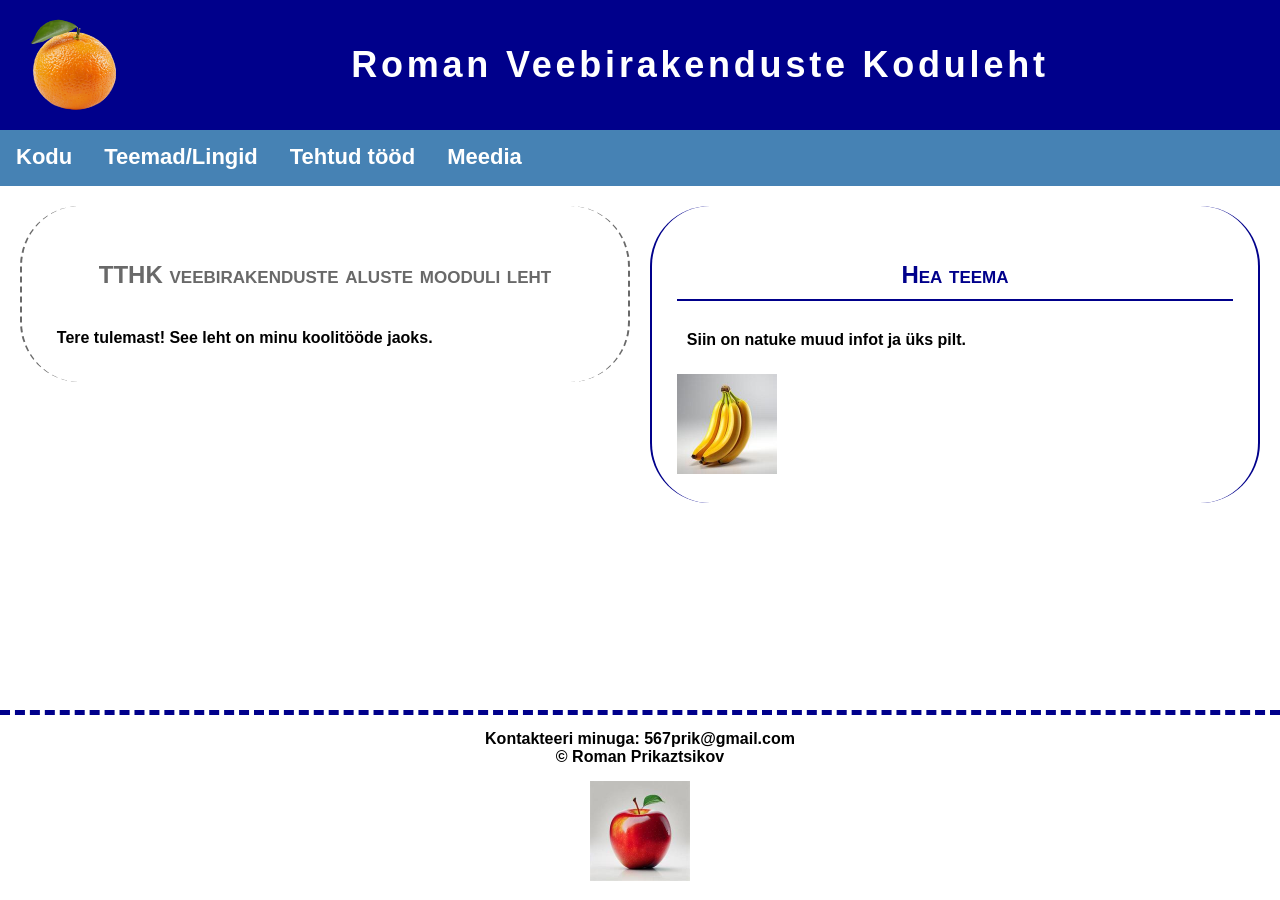
<file: Website/index.html>
<!DOCTYPE html>
<html lang="et">
<head>
    <meta charset="UTF-8">
    <title>Roman Veebirakenduste Koduleht</title>
    <link rel="stylesheet" href="style.css">
</head>
<body>

<header>
    <h1>Roman Veebirakenduste Koduleht</h1>
</header>

<nav>
    <ul>
        <li>
            <a href="index.html">Kodu</a>
        </li>
        <li>
            <a href="teemad.html">Teemad/Lingid</a>
        </li>
        <li>
            <a href="tehtudtood.html">Tehtud tööd</a>
        </li>
        <li>
            <a href="media.html">Meedia</a>
        </li>
    </ul>
</nav>

<main>
    <section class="osa1">
        <h2>TTHK veebirakenduste aluste mooduli leht</h2>
        <div>Tere tulemast! See leht on minu koolitööde jaoks.</div>
    </section>
    <section class="osa2">
        <h2>Hea teema</h2>
        <div>Siin on natuke muud infot ja üks pilt.</div>
        <img class="small-img" src="Pildid/banana.jpg" alt="Banaan">
    </section>
</main>

<footer>
    <strong>Kontakteeri minuga:</strong>
    567prik@gmail.com
    <br>
    &copy; Roman Prikaztsikov
    <br>
    <img class="small-img" src="Pildid/apple.jpg" alt="Õun">
</footer>

</body>
</html>
</file>
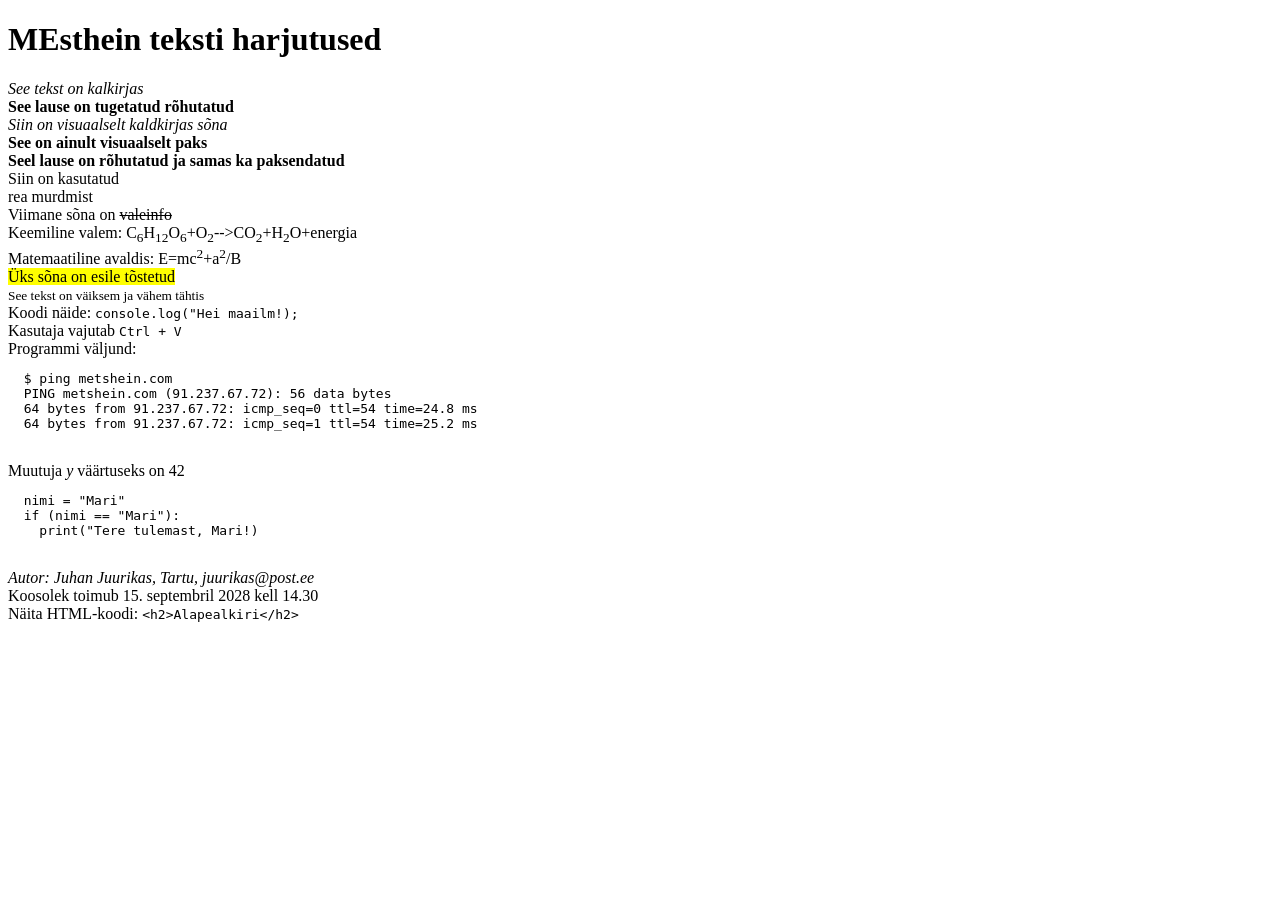
<file: tund2.html>
<!DOCTYPE html>
<html lang="en">
<head>
    <meta charset="UTF-8">
    <title>Metsahein teksti harjutused</title>
</head>
<body>
<h1>MEsthein teksti harjutused</h1>
<i>See tekst on kalkirjas</i>
<br>
<strong>See lause on tugetatud rõhutatud</strong>
<br>
<i>Siin on visuaalselt kaldkirjas sõna</i>
<br>
<b>See on ainult visuaalselt paks</b>
<br>
<b><strong>Seel lause on rõhutatud ja samas ka paksendatud</strong></b>
<br>
Siin on kasutatud <br>rea murdmist
<br>
Viimane sõna on <del>valeinfo</del>
<br>
Keemiline valem: C<sub>6</sub>H<sub>12</sub>O<sub>6</sub>+O<sub>2</sub>-->CO<sub>2</sub>+H<sub>2</sub>O+energia
<br>
Matemaatiline avaldis: E=mc<sup>2</sup>+a<sup>2</sup>/B
<br>
<mark>Üks sõna on esile tõstetud</mark>
<br>
<small>See tekst on väiksem ja vähem tähtis</small>
<br>
Koodi näide: <code>console.log("Hei maailm!);</code>
<br>
Kasutaja vajutab <kbd>Ctrl + V</kbd>
<br>
Programmi väljund:
<pre>
  $ ping metshein.com
  PING metshein.com (91.237.67.72): 56 data bytes
  64 bytes from 91.237.67.72: icmp_seq=0 ttl=54 time=24.8 ms
  64 bytes from 91.237.67.72: icmp_seq=1 ttl=54 time=25.2 ms
</pre>
<br>

Muutuja <em>y</em> väärtuseks on 42
<br>

<pre>
  nimi = "Mari"
  if (nimi == "Mari"):
    print("Tere tulemast, Mari!)
</pre>
<br>

<em>Autor: Juhan Juurikas, Tartu, juurikas@post.ee</em>
<br>

Koosolek toimub 15. septembril 2028 kell 14.30
<br>
Näita HTML-koodi: <code>&lt;h2&gt;Alapealkiri&lt;/h2&gt;</code>




</body>
</html>
</file>
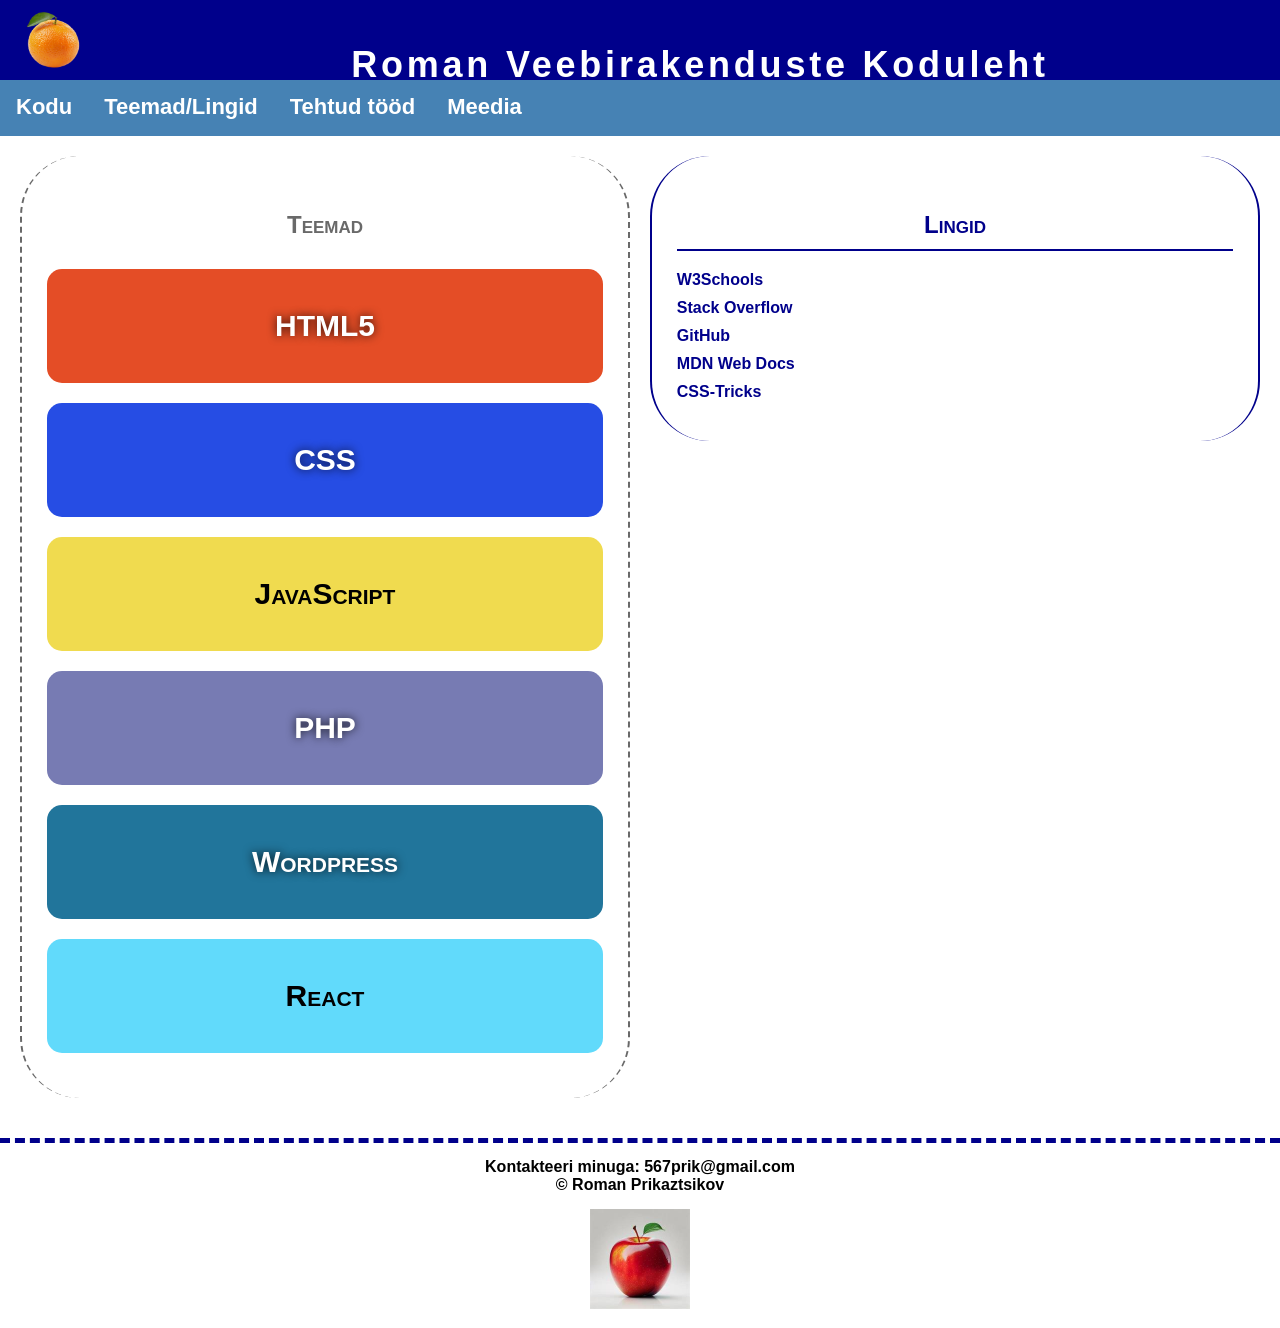
<file: Website/teemad.html>
<!DOCTYPE html>
<html lang="et">
<head>
    <meta charset="UTF-8">
    <title>Roman Veebirakenduste Koduleht</title>
    <link rel="stylesheet" href="style.css">
</head>
<body>

<header>
    <h1>Roman Veebirakenduste Koduleht</h1>
</header>

<nav>
    <ul>
        <li>
            <a href="index.html">Kodu</a>
        </li>
        <li>
            <a href="teemad.html">Teemad/Lingid</a>
        </li>
        <li>
            <a href="tehtudtood.html">Tehtud tööd</a>
        </li>
        <li>
            <a href="media.html">Meedia</a>
        </li>
    </ul>
</nav>

<main>
    <section class="osa1">
        <h2>Teemad</h2>
        <ul id="teemad">
            <li id="html">HTML5</li>
            <li id="css">CSS</li>
            <li id="js">JavaScript</li>
            <li id="php">PHP</li>
            <li id="wp">Wordpress</li>
            <li id="react">React</li>
        </ul>
    </section>
    <section class="osa2">
        <h2>Lingid</h2>
        <ul>
            <li>
                <a href="https://www.w3schools.com/" target="_blank">W3Schools</a>
            </li>
            <li>
                <a href="https://stackoverflow.com/" target="_blank">Stack Overflow</a>
            </li>
            <li>
                <a href="https://github.com/" target="_blank">GitHub</a>
            </li>
            <li>
                <a href="https://developer.mozilla.org/en-US/" target="_blank">MDN Web Docs</a>
            </li>
            <li>
                <a href="https://css-tricks.com/" target="_blank">CSS-Tricks</a>
            </li>
        </ul>
    </section>
</main>

<footer>
    <strong>Kontakteeri minuga:</strong>
    567prik@gmail.com
    <br>
    &copy; Roman Prikaztsikov
    <br>
    <img class="small-img" src="Pildid/apple.jpg" alt="Õun">
</footer>

</body>
</html>
</file>
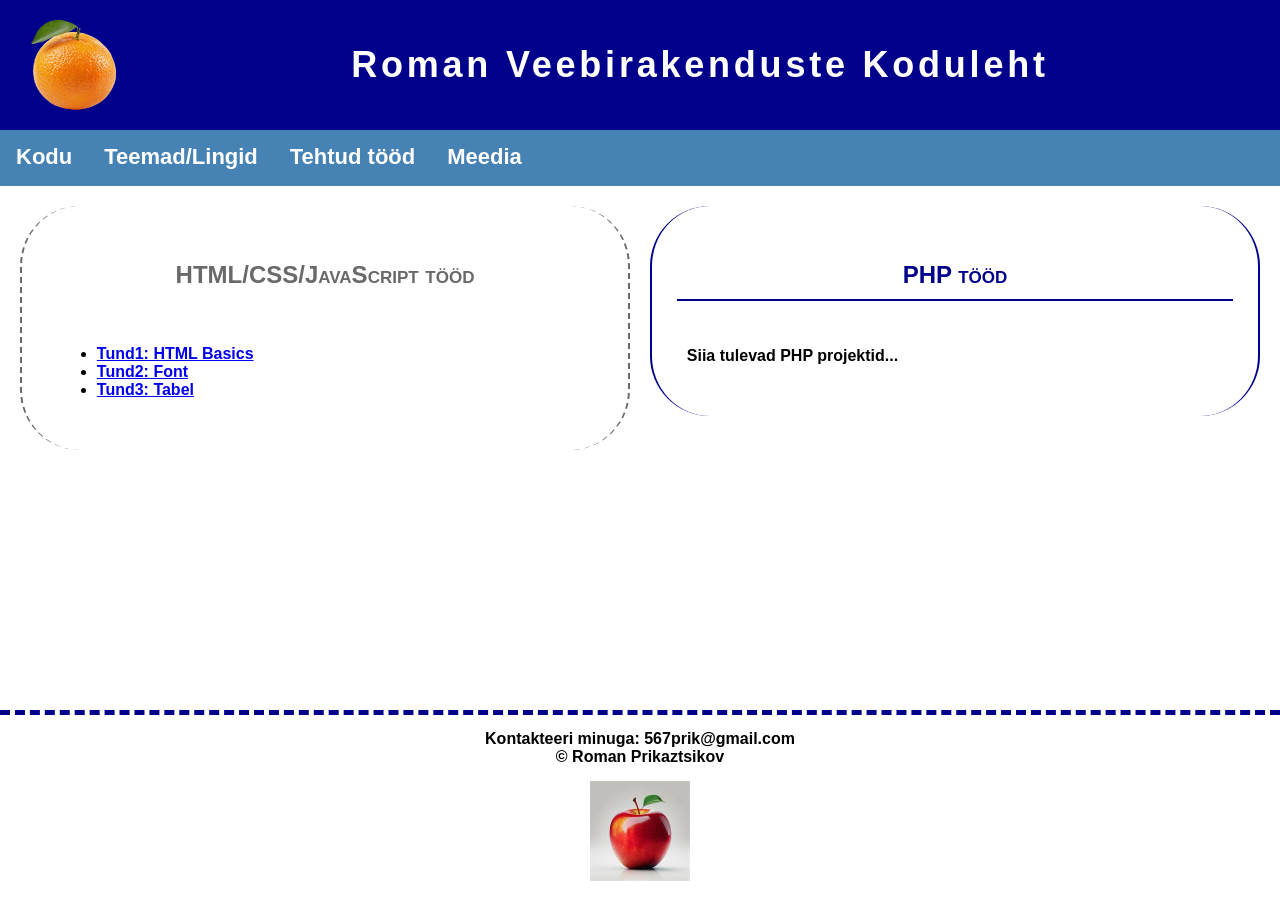
<file: Website/tehtudtood.html>
<!DOCTYPE html>
<html lang="et">
<head>
    <meta charset="UTF-8">
    <title>Roman Veebirakenduste Koduleht</title>
    <link rel="stylesheet" href="style.css">
</head>
<body>

<header>
    <h1>Roman Veebirakenduste Koduleht</h1>
</header>

<nav>
    <ul>
        <li>
            <a href="index.html">Kodu</a>
        </li>
        <li>
            <a href="teemad.html">Teemad/Lingid</a>
        </li>
        <li>
            <a href="tehtudtood.html">Tehtud tööd</a>
        </li>
        <li>
            <a href="media.html">Meedia</a>
        </li>
    </ul>
</nav>

<main>
    <section class="osa1">
        <h2>HTML/CSS/JavaScript tööd</h2>
        <div>
            <ul>
                <li>
                    <a href="TehtudTood/tund1.html">Tund1: HTML Basics</a>
                </li>
                <li>
                    <a href="TehtudTood/tund2.html">Tund2: Font</a>
                </li>
                <li>
                    <a href="TehtudTood/tabelid.html">Tund3: Tabel</a>
                </li>
            </ul>
        </div>
    </section>
    <section class="osa2">
        <h2>PHP tööd</h2>
        <div>
            <p>Siia tulevad PHP projektid...</p>
        </div>
    </section>
</main>

<footer>
    <strong>Kontakteeri minuga:</strong>
    567prik@gmail.com
    <br>
    &copy; Roman Prikaztsikov
    <br>
    <img class="small-img" src="Pildid/apple.jpg" alt="Õun">
</footer>

</body>
</html>
</file>
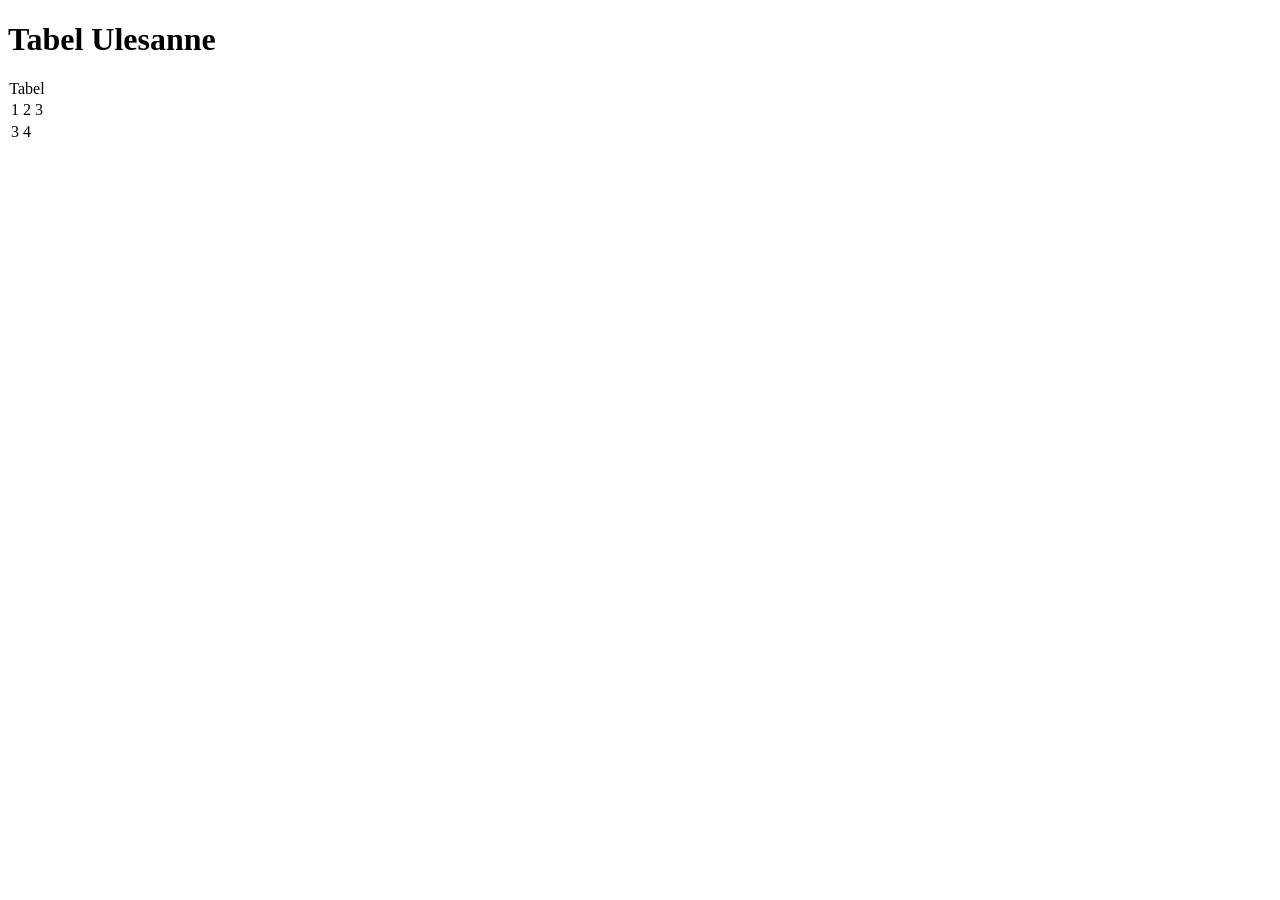
<file: Veebirakendus/Tabelid/TabelUlesanne.html>
<!DOCTYPE html>
<html lang="et">
<head>
    <meta charset="UTF-8">
    <title>Title</title>
</head>
<body>
<h1>Tabel Ulesanne</h1>

<table id="tabelul">
    <caption>Tabel</caption>
    <!--1.rida-->
    <tr>
        <td>1</td>
        <td>2</td>
        <td>3</td>
    </tr>
    <!--2.rida-->
    <tr>
        <td>3</td>
        <td>4</td>
    </tr>
</table>

</body>
</html>
</file>
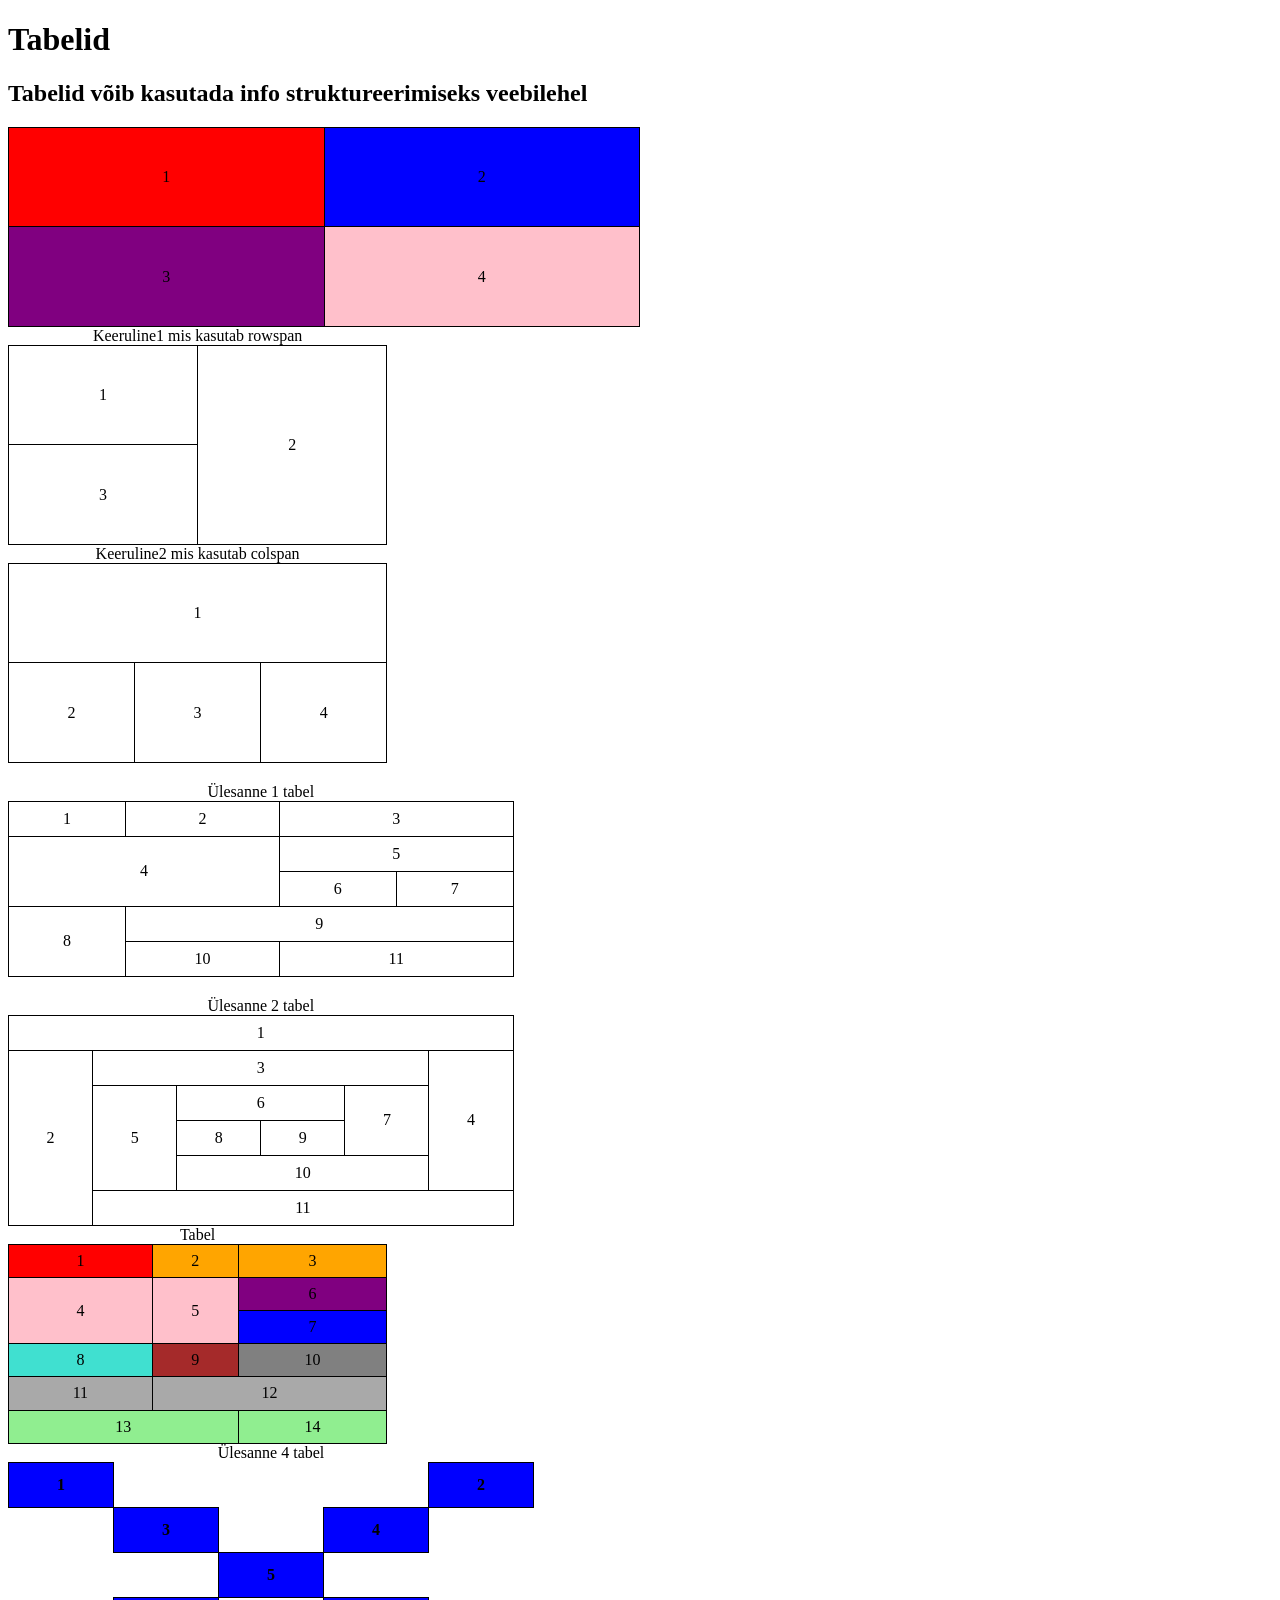
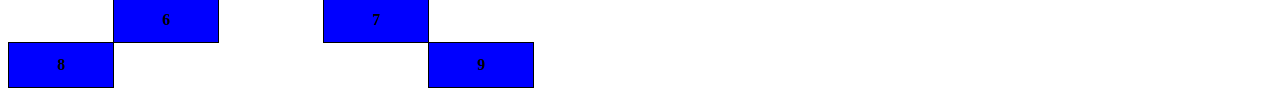
<file: Website/TehtudTood/tabelid.html>
<!DOCTYPE html>
<html lang="en">
<head>
    <meta charset="UTF-8">
    <title>Tabelid HTML keeles</title>
    <link rel="stylesheet" href="tabelStyle.css">
</head>
<body>
<h1>Tabelid</h1>
<h2>Tabelid võib kasutada info struktureerimiseks veebilehel</h2>
<table id="lihtne">
    <tr>
        <td>1</td>
        <td>2</td>
    </tr>
    <tr>
        <td>3</td>
        <td>4</td>
    </tr>
</table>
<table id="keeruline1">
    <caption>Keeruline1 mis kasutab rowspan</caption>
    <tr>
        <td>1</td>
        <td rowspan="2">2</td>
    </tr>
    <tr>
        <td>3</td>
    </tr>
</table>
<table id="keeruline2">
    <caption>Keeruline2 mis kasutab colspan</caption>
    <tr>
        <td colspan="3">1</td>
    </tr>
    <tr>
        <td>2</td>
        <td>3</td>
        <td>4</td>
    </tr>
</table>
<table class="ulesanne1-tabel">
    <caption>Ülesanne 1 tabel</caption>
    <tr>
        <td>1</td>
        <td>2</td>
        <td colspan="2">3</td>
    </tr>
    <tr>
        <td colspan="2" rowspan="2">4</td>
        <td colspan="2">5</td>
    </tr>
    <tr>
        <td>6</td>
        <td>7</td>
    </tr>
    <tr>
        <td rowspan="2">8</td>
        <td colspan="3">9</td>
    </tr>
    <tr>
        <td>10</td>
        <td colspan="2">11</td>
    </tr>
</table>

<table class="ulesanne2-tabel">
    <caption>Ülesanne 2 tabel</caption>
    <tr>
        <td colspan="6">1</td>
    </tr>
    <tr>
        <td rowspan="5">2</td>
        <td colspan="4">3</td>
        <td rowspan="4">4</td>
    </tr>
    <tr>
        <td rowspan="3">5</td>
        <td colspan="2">6</td>
        <td rowspan="2">7</td>
    </tr>
    <tr>
        <td>8</td>
        <td>9</td>
    </tr>
    <tr>
        <td colspan="3">10</td>
    </tr>
    <tr>
        <td colspan="5">11</td>
    </tr>
</table>

<table id="tabelul">
    <caption>Tabel</caption>
    <tr>
        <td>1</td>
        <td colspan="2">2</td>
        <td>3</td>
    </tr>
    <tr>
        <td colspan="2" rowspan="3">4</td>
        <td rowspan="2">5</td>
        <td>6</td>
    </tr>
    <tr>
        <td>7</td>
    </tr>
    <tr>
        <td rowspan="2">9</td>
        <td rowspan="2">10</td>
    </tr>
    <tr>
        <td colspan="2">8</td>
    </tr>
    <tr>
        <td colspan="2">11</td>
        <td colspan="2">12</td>
    </tr>
    <tr>
        <td colspan="3">13</td>
        <td>14</td>
    </tr>

</table>
<table class="ulesanne4-tabel">
    <caption>Ülesanne 4 tabel</caption>
    <tr>
        <th>1</th>
        <td></td>
        <td></td>
        <td></td>
        <th>2</th>
    </tr>
    <tr>
        <td></td>
        <th>3</th>
        <td></td>
        <th>4</th>
        <td></td>
    </tr>
    <tr>
        <td></td>
        <td></td>
        <th>5</th>
        <td></td>
        <td></td>
    </tr>
    <tr>
        <td></td>
        <th>6</th>
        <td></td>
        <th>7</th>
        <td></td>
    </tr>
    <tr>
        <th>8</th>
        <td></td>
        <td></td>
        <td></td>
        <th>9</th>
    </tr>
</table>

</body>
</html>
</file>
<file: Website/style.css>
html, body {
    height: 100%;
    margin: 0;
    padding: 0;
}

body {
    display: flex;
    flex-direction: column;
    font-family: Arial, Helvetica, sans-serif; 
    font-weight: bold; 
}

main {
    display: flex;
    flex: 1 0 auto;
    flex-direction: row;
    justify-content: space-around;
    align-items: flex-start;
    flex-wrap: wrap;
    gap: 20px;
    padding: 20px;
}

main section {
    flex: 1 1 40%;
    max-width: 45%;
    margin-bottom: 20px;
}

header {
    background-color: darkblue;
    background-image: url('Pildid/orange.png');
    background-repeat: no-repeat;
    background-position: 20px center;
    background-size: auto 80%;
    letter-spacing: 0.1cm;
    padding: 20px;
    font-family: Arial, Helvetica, sans-serif;
    font-weight: bold;
    color: white;
    font-size: large;
    text-align: center;
    min-height: 80px;
    box-sizing: border-box;
}

header h1 {
    margin-left: 120px;
}

footer {
    background-color: white;
    border-top: 5px dashed darkblue;
    padding: 15px 0;
    text-align: center;
    width: 100%;
}

section.osa1 {
    border-left: 2px dashed dimgray;
    border-right: 2px dashed dimgray;
    padding: 2%;
    border-radius: 60px;
}

section.osa2 {
    border-left: 2px solid darkblue;
    border-right: 2px solid darkblue;
    padding: 2%;
    border-radius: 60px;
}

section.osa2 ul {
    list-style-type: none;
    padding: 0;
}

section.osa2 ul li {
    margin-bottom: 10px;
}

section.osa2 ul li a {
    text-decoration: none;
    color: darkblue;
    font-weight: bold;
}

section.osa2 ul li a:hover {
    text-decoration: underline;
}


.osa1 h2, .osa2 h2 {
    text-align: center;
    font-weight: bold;
    font-variant: small-caps;
    padding: 10px;
}

.osa1 h2 {
    color: dimgray;
    font-family: Roboto, sans-serif;
}

.osa2 h2 {
    color: darkblue;
    font-family: "Comic Sans MS", sans-serif;
    border-bottom: 2px solid darkblue;
    text-align: center;
}

.osa1 div, .osa2 div {
    padding: 10px;
}

nav {
    /* Image has been removed from here */
}

nav ul {
    list-style-type: none;
    margin: 0;
    padding: 0;
    background-color: steelblue;
    overflow: hidden;
}

nav ul li {
    float: left;
}

nav ul li a {
    display: block;
    color: white;
    text-align: center;
    padding: 14px 16px;
    text-decoration: none;
    font-family: Arial, Helvetica, sans-serif;
    font-weight: bold;
    font-size: 22px; 
    border-bottom: 2px solid steelblue;
}

nav ul li a:hover {
    color: lightblue;
    border-bottom: 2px solid darkblue;
}

.gallery {
    display: flex;
    flex-direction: row;
    flex-wrap: wrap;
    justify-content: center;
    gap: 10px;
}

.gallery img {
    width: 200px;
    height: 200px;
    object-fit: cover;
    border-radius: 10px;
}

iframe {
    border: none;
    max-width: 100%;
}

#google-maps-iframe {
    display: block;
    margin: 0 auto;
}

.small-img {
    width: 100px;
    margin-top: 15px;
}

ul#teemad {
    list-style-type: none;
    padding: 0;
}

#teemad li {
    padding: 40px 0;
    margin: 20px 0;
    text-align: center;
    font-variant: small-caps;
    font-family: "Bahnschrift", sans-serif;
    font-weight: bold;
    font-size: 30px;
    color: white;
    text-shadow: 0 0 10px rgba(0, 0, 0, 0.8);
    border-radius: 15px;
}

#teemad li#html {
    background-color: #E44D26;
}

#teemad li#css {
    background-color: #264DE4;
}

#teemad li#js {
    background-color: #F0DB4F;
    color: black;
    text-shadow: none;
}

#teemad li#php {
    background-color: #777BB3;
}

#teemad li#wp {
    background-color: #21759B;
}

#teemad li#react {
    background-color: #61DAFB;
    color: black;
    text-shadow: none;
}
</file>
<file: Website/TehtudTood/tabelStyle.css>
table#lihtne{
    border: 1pt solid black;
    width: 50%;
    height: 200px;
    border-collapse: collapse;
}
table#lihtne td{
    border: 1pt solid black;
    text-align: center;
}
table#lihtne tr:nth-child(1) td:nth-child(1){
    background-color: red;
}
table#lihtne tr:nth-child(1) td:nth-child(2){
    background-color: blue;
}
table#lihtne tr:nth-child(2) td:nth-child(1){
    background-color: purple;
}
table#lihtne tr:nth-child(2) td:nth-child(2){
    background-color: pink;
}

/*******Keeruline 1***********/
table#keeruline1{
    border: 1pt solid black;
    width: 30%;
    height: 200px;
    border-collapse: collapse;
}
table#keeruline1 td{
    border: 1pt solid black;
    text-align: center;
}

/*******Keeruline 2***********/
table#keeruline2{
    border: 1pt solid black;
    width: 30%;
    height: 200px;
    border-collapse: collapse;
}
table#keeruline2 td{
    border: 1pt solid black;
    text-align: center;
}

/***** NEW: ADDED MISSING STYLES *****/
.ulesanne1-tabel, .ulesanne2-tabel {
    border: 1pt solid black;
    border-collapse: collapse;
    width: 40%;
    margin-top: 20px;
}
.ulesanne1-tabel td, .ulesanne2-tabel td {
    border: 1pt solid black;
    text-align: center;
    padding: 8px;
}


/*******tabel3***********/
table#tabel3{
    border: 1pt solid black;
    width: 30%;
    height: 200px;
    border-collapse: collapse;
}
table#tabel3 td{
    border: 1pt solid black;
    text-align: center;
}

/*******tabel4***********/
table#tabel4{
    border: 1pt solid black;
    width: 30%;
    height: 200px;
    border-collapse: collapse;
}
table#tabel4 td{
    border: 1pt solid black;
    text-align: center;
}

/*******tabelul***********/
table#tabelul{
    border: 1pt solid black;
    width: 30%;
    height: 200px;
    border-collapse: collapse;
}
table#tabelul td {
    border: 1pt solid black;
    text-align: center;
}

table#tabelul tr:nth-child(1) td:nth-child(1) {
    background-color: red;
}
table#tabelul tr:nth-child(1) td:nth-child(2) {
    background-color: orange;
}
table#tabelul tr:nth-child(1) td:nth-child(3) {
    background-color: orange;
}
table#tabelul tr:nth-child(1) td:nth-child(4) {
    background-color: yellow;
}

table#tabelul tr:nth-child(2) td:nth-child(1) {
    background-color: pink;
}
table#tabelul tr:nth-child(2) td:nth-child(2) {
    background-color: pink;
}
table#tabelul tr:nth-child(2) td:nth-child(3) {
    background-color: purple;
}
table#tabelul tr:nth-child(2) td:nth-child(4) {
    background-color: green;
}

table#tabelul tr:nth-child(3) td:nth-child(1) {
    background-color: blue;
}

table#tabelul tr:nth-child(4) td:nth-child(1) {
    background-color: brown;
}
table#tabelul tr:nth-child(4) td:nth-child(2) {
    background-color: gray;
}

table#tabelul tr:nth-child(5) td:nth-child(1) {
    background-color: turquoise;
}
table#tabelul tr:nth-child(5) td:nth-child(2) {
    background-color: turquoise;
}

table#tabelul tr:nth-child(6) td:nth-child(1) {
    background-color: darkgray;
}
table#tabelul tr:nth-child(6) td:nth-child(2) {
    background-color: darkgray;
}
table#tabelul tr:nth-child(6) td:nth-child(3) {
    background-color: darkblue;
}
table#tabelul tr:nth-child(6) td:nth-child(4) {
    background-color: darkblue;
}

table#tabelul tr:nth-child(7) td:nth-child(1) {
    background-color: lightgreen;
}
table#tabelul tr:nth-child(7) td:nth-child(2) {
    background-color: lightgreen;
}
table#tabelul tr:nth-child(7) td:nth-child(3) {
    background-color: lightgreen;
}
table#tabelul tr:nth-child(7) td:nth-child(4) {
    background-color: gold;
}
/***************************Ülesanne 4****************************/
.ulesanne4-tabel {
    border-collapse: collapse;
}
.ulesanne4-tabel th {
    border: 1px solid black;
    text-align: center;
    width: 102px;
    height: 42px;
    vertical-align: middle;
    background-color: blue;
}
</file>
